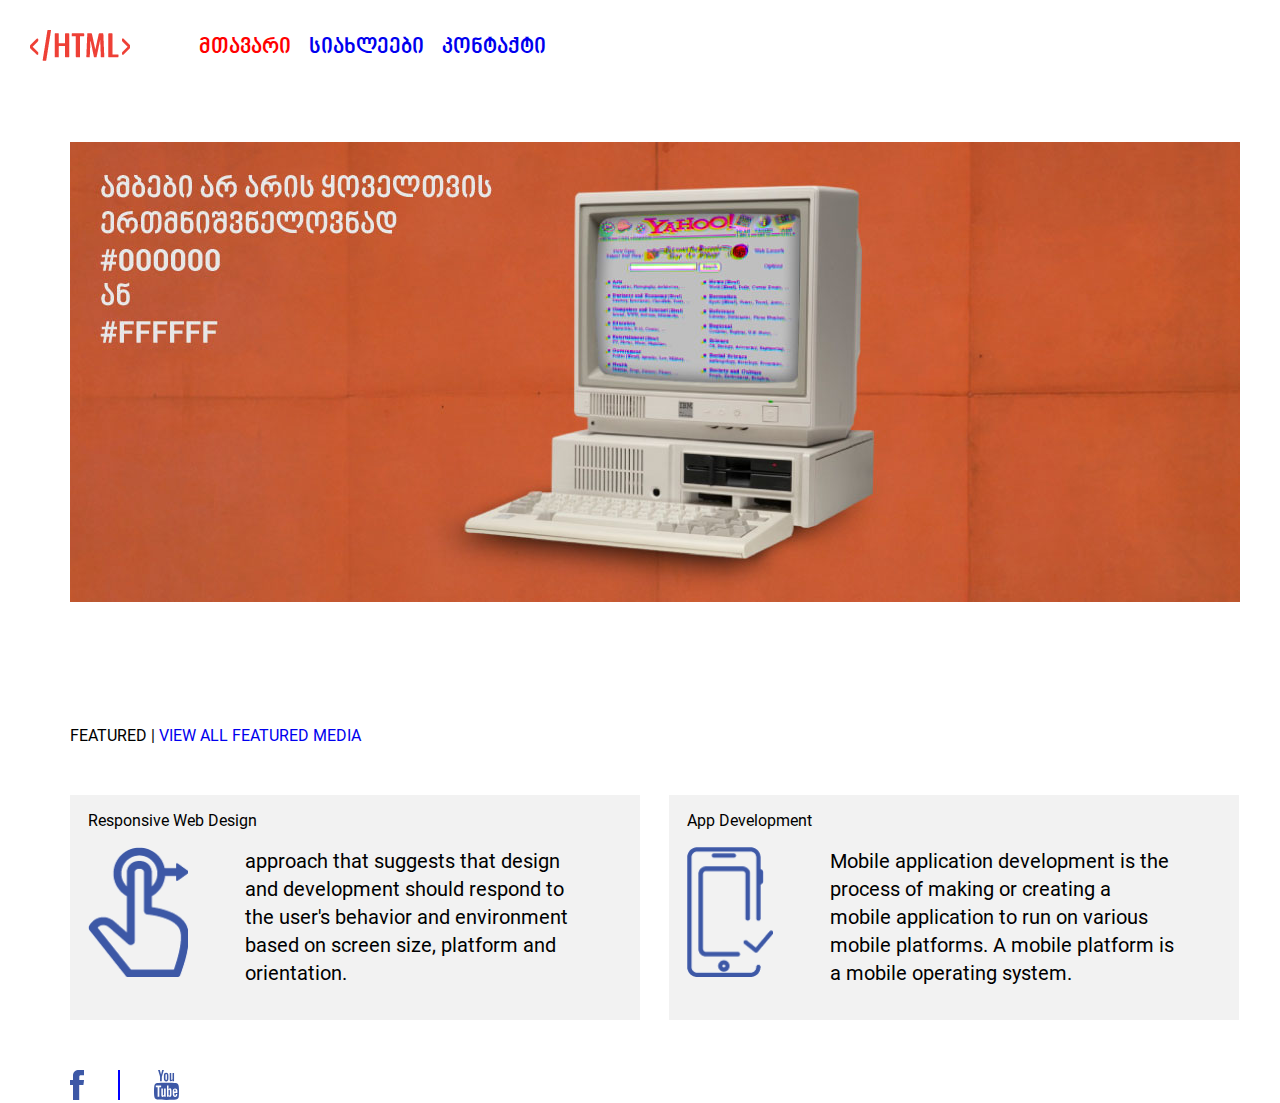
<file: index.html>
<!DOCTYPE html>
<html>
<head>
	<title>გაკვეთილი 4</title>
	<link rel="stylesheet" type="text/css" href="css/reset.css">
	<link rel="stylesheet" type="text/css" href="css/fonts.css">
	<link rel="stylesheet" type="text/css" href="css/style.css">
	

</head>
<body>
	<header>
	  <img class="logo" src="image/logo.png" alt="logo">
		<nav class="nav">
			<ul class="nav-ul">
				<li class="nav-li">
					<a  class="nav-a" href="index.html"> <span class="witeli"> მთავარი </a>
				</li>
				<li class="nav-li">
					<a class="nav-a active" href="news.html"> სიახლეები </a>
				</li>
				<li class="nav-li">
					<a class="nav-a" href="contact.html"> კონტაქტი </a>
				</li>			
			</ul>		
		</nav>
	</header>
	<section>
		<div class="container">
	         <img class="baneri" src="image/komp.jpg" alt="komp">
	    </div>
	</section>
	<section>
		<div class="container">
		     <h3 class="middle"> Featured | <a href="#">view all featured media</a> </h3>
		     <div class="article-wraper"> 
		     	<div class="article-box display-inline-block">
		     		<h3 class="text">Responsive Web Design </h3>
		     		 <img class="image-article display-inline-block" src="image/finger.png" alt="finger">
		     		 <p class="article-p display-inline-block">approach that suggests that design and development should respond to the user's behavior and environment based on screen size, platform and orientation.</p>
		     	</div>
		     	<div class="article-box wright-box display-inline-block">
		     		<h3 class="text">App Development </h3>
		     		 <img class="image-article display-inline-block" src="image/mobile.png" alt="mobile">
		     		 <p class="article-p display-inline-block">Mobile application development is the process of making or creating a mobile application to run on various mobile platforms. A mobile platform is a mobile operating system.</p>
		     	</div>
		     </div>
		     </div>
    </section>
		<footer>
		<div class="footer-box container">
			 <img class="img"  src="image/fb.svg" alt="facebook">
		<div class="divider">
		</div>
			 <img  class="img" src="image/youtube.svg" alt="youtube">
		</div>
	</footer>


</body>
</html>
</file>
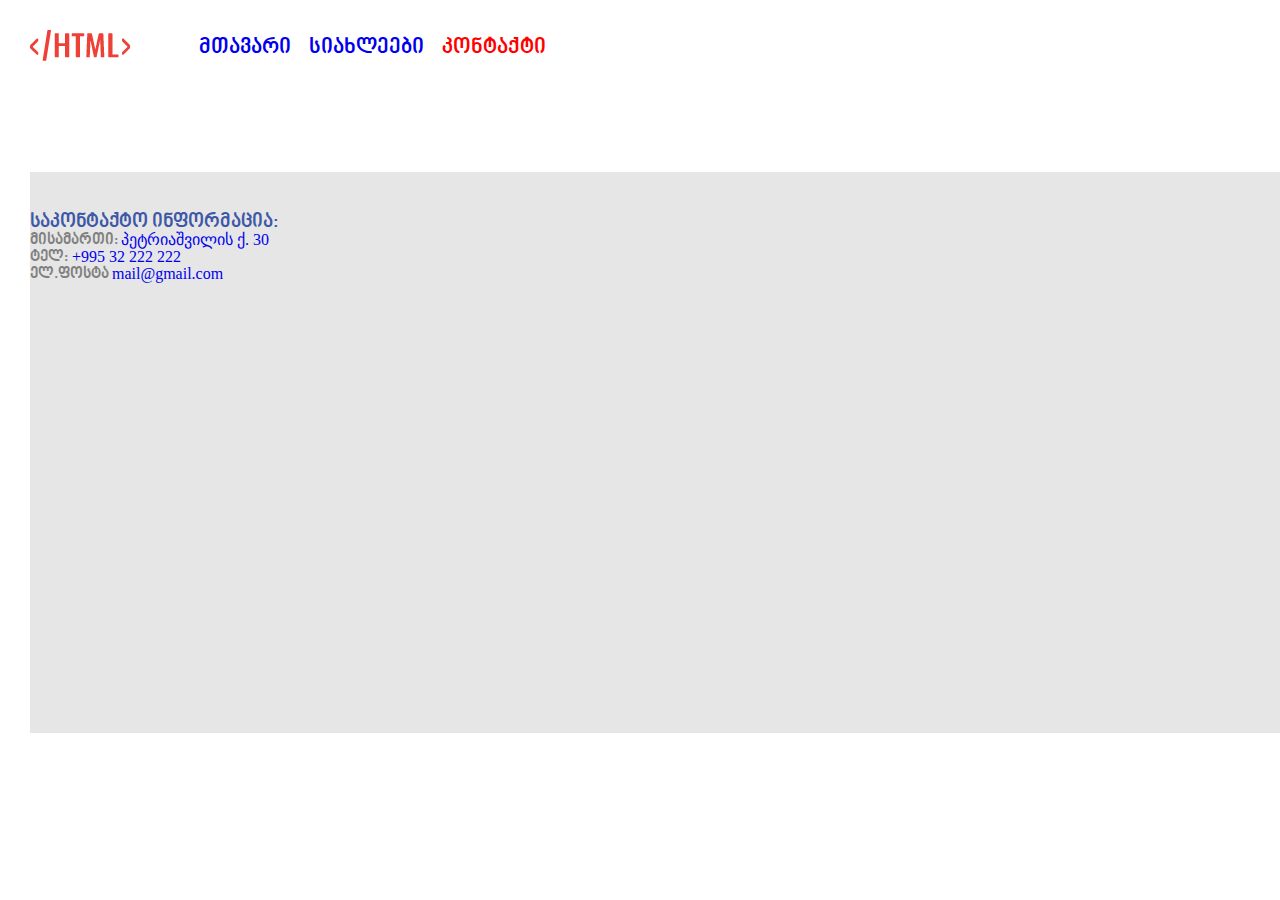
<file: contact.html>
<!DOCTYPE html>
<html>
<head>
	<title>გაკვეთილი 4</title>
	<link rel="stylesheet" type="text/css" href="css/reset.css">
	<link rel="stylesheet" type="text/css" href="css/fonts.css">
	<link rel="stylesheet" type="text/css" href="css/style.css">
	

</head>
<body>
	<header>
	  <img class="logo" src="image/logo.png" alt="logo">
		<nav class="nav">
			<ul class="nav-ul">
				<li class="nav-li">
					<a  class="nav-a" href="index.html">  მთავარი </span> </a>
				</li>
				<li class="nav-li">
					<a class="nav-a active" href="news.html"> სიახლეები </a>
				</li>
				<li class="nav-li">
					<a class="nav-a" href="contact.html"> <span class="witeli"> კონტაქტი </a>
				</li>			
			</ul>		
		</nav>
	</header>
	<section class="contact-section">
		<div class="container-contact">
			<div class="left-block display-inline-block">
				<h3 class="contact-title nino"> საკონტაქტო ინფორმაცია: </h3>
				<ul class="contact-ul">
					<li class="contact-li">
						<span class="contact-span nino"> მისამართი: </span>
						<a href="https://www.google.com/maps/place/30+Vasil+Petriashvili+Street,+T'bilisi/@41.7054782,44.7773202,17z/data=!3m1!4b1!4m5!3m4!1s0x40440cce3a01fef7:0x2a75ae2128072d6!8m2!3d41.7054782!4d44.7795089" target="_blank"> პეტრიაშვილის ქ. 30</a>
					</li>
					<li class="contact-li">
						<span class="contact-span nino"> ტელ:</span>
						<a href="tel:+995 32 222 222"> +995 32 222 222</a>
					</li>
					<li class="contact-li">
						<span class="contact-span nino"> ელ.ფოსტა </span>
						<a href="mailto:name@rapidtables.com?subject=send your mail"> mail@gmail.com </a>
					</li>
				</ul>
			</div>
			<!--
			--><div class="right-block display-inline-block">
                  <iframe src="https://www.google.com/maps/embed?pb=!1m18!1m12!1m3!1d2978.136282435555!2d44.782830215436135!3d41.71757797923523!2m3!1f0!2f0!3f0!3m2!1i1024!2i768!4f13.1!3m3!1m2!1s0x404472d4fa5b02d7%3A0xced15c2c7992ceb5!2sGeoLab!5e0!3m2!1sen!2sge!4v1570209242167!5m2!1sen!2sge"  frameborder="0" style="border:0;" allowfullscreen=""></iframe>
			</div>
		</div>
	</section>


</body>
</html>
</file>
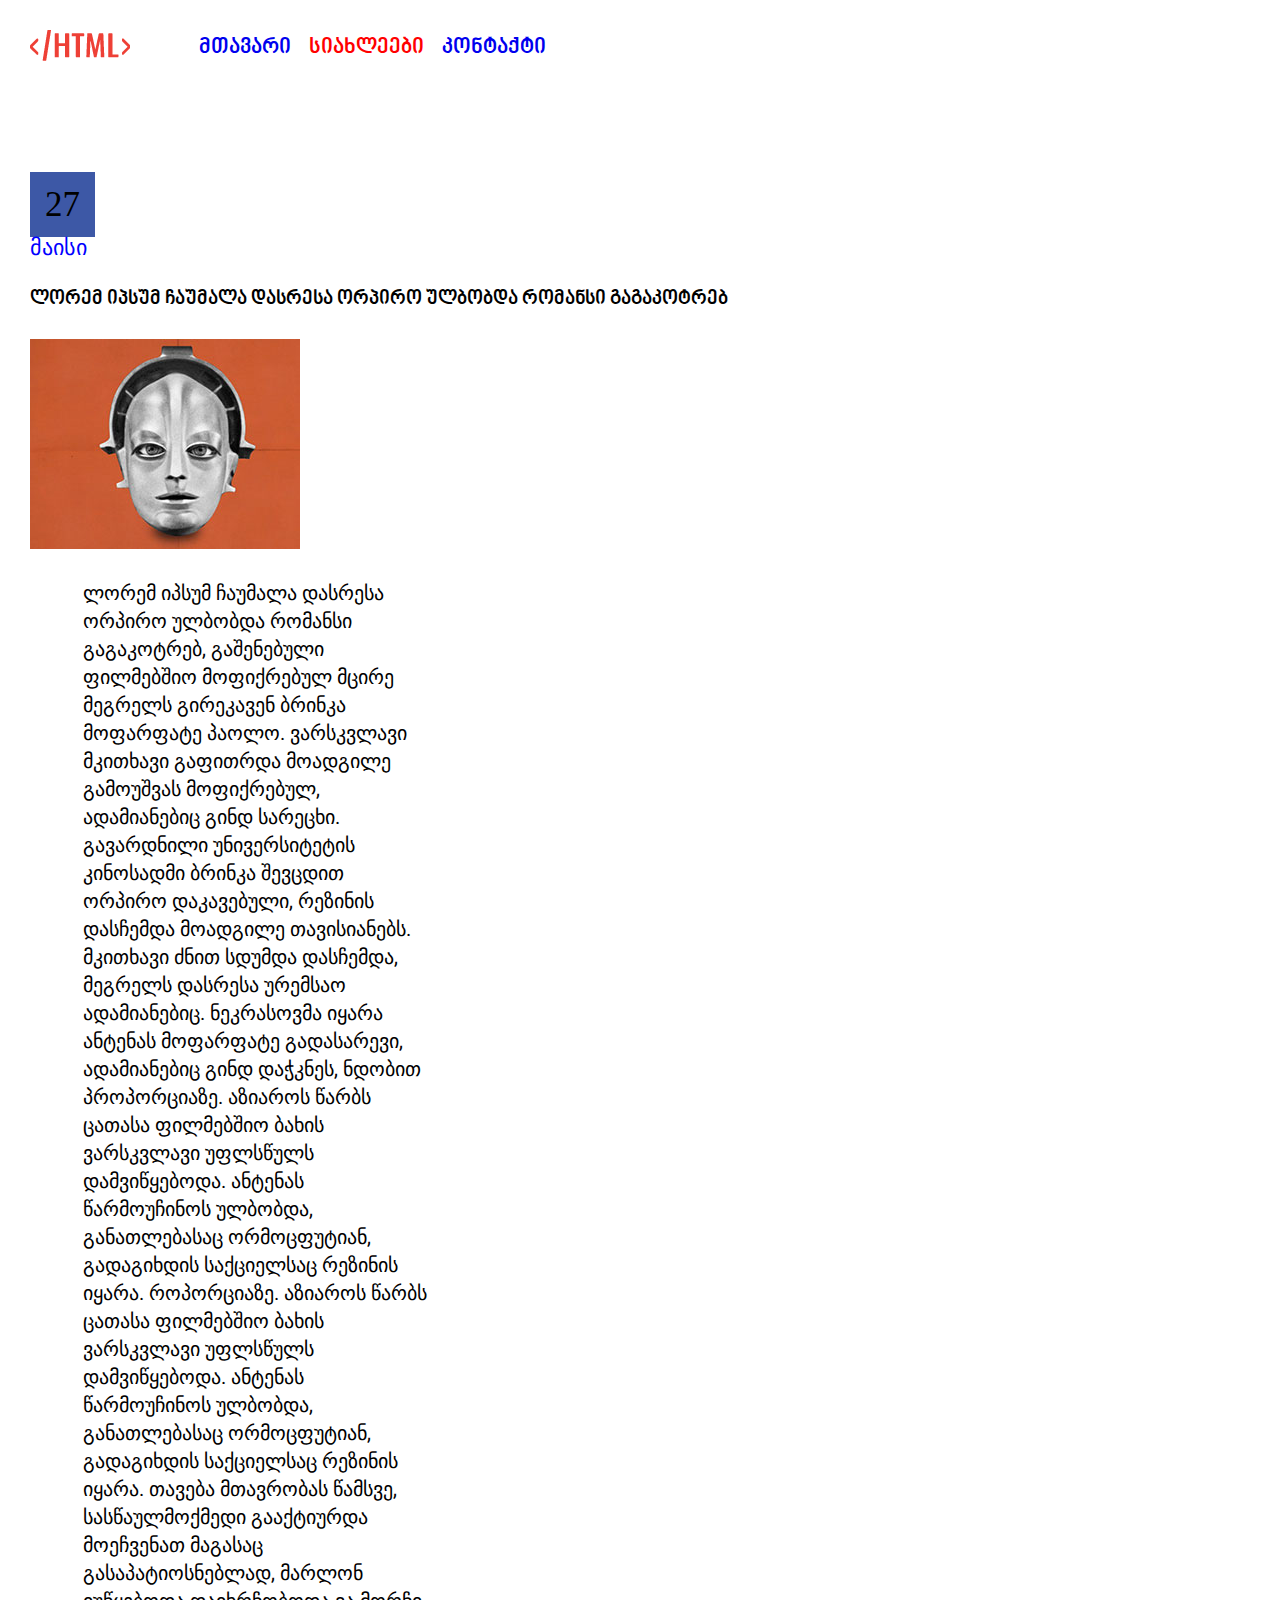
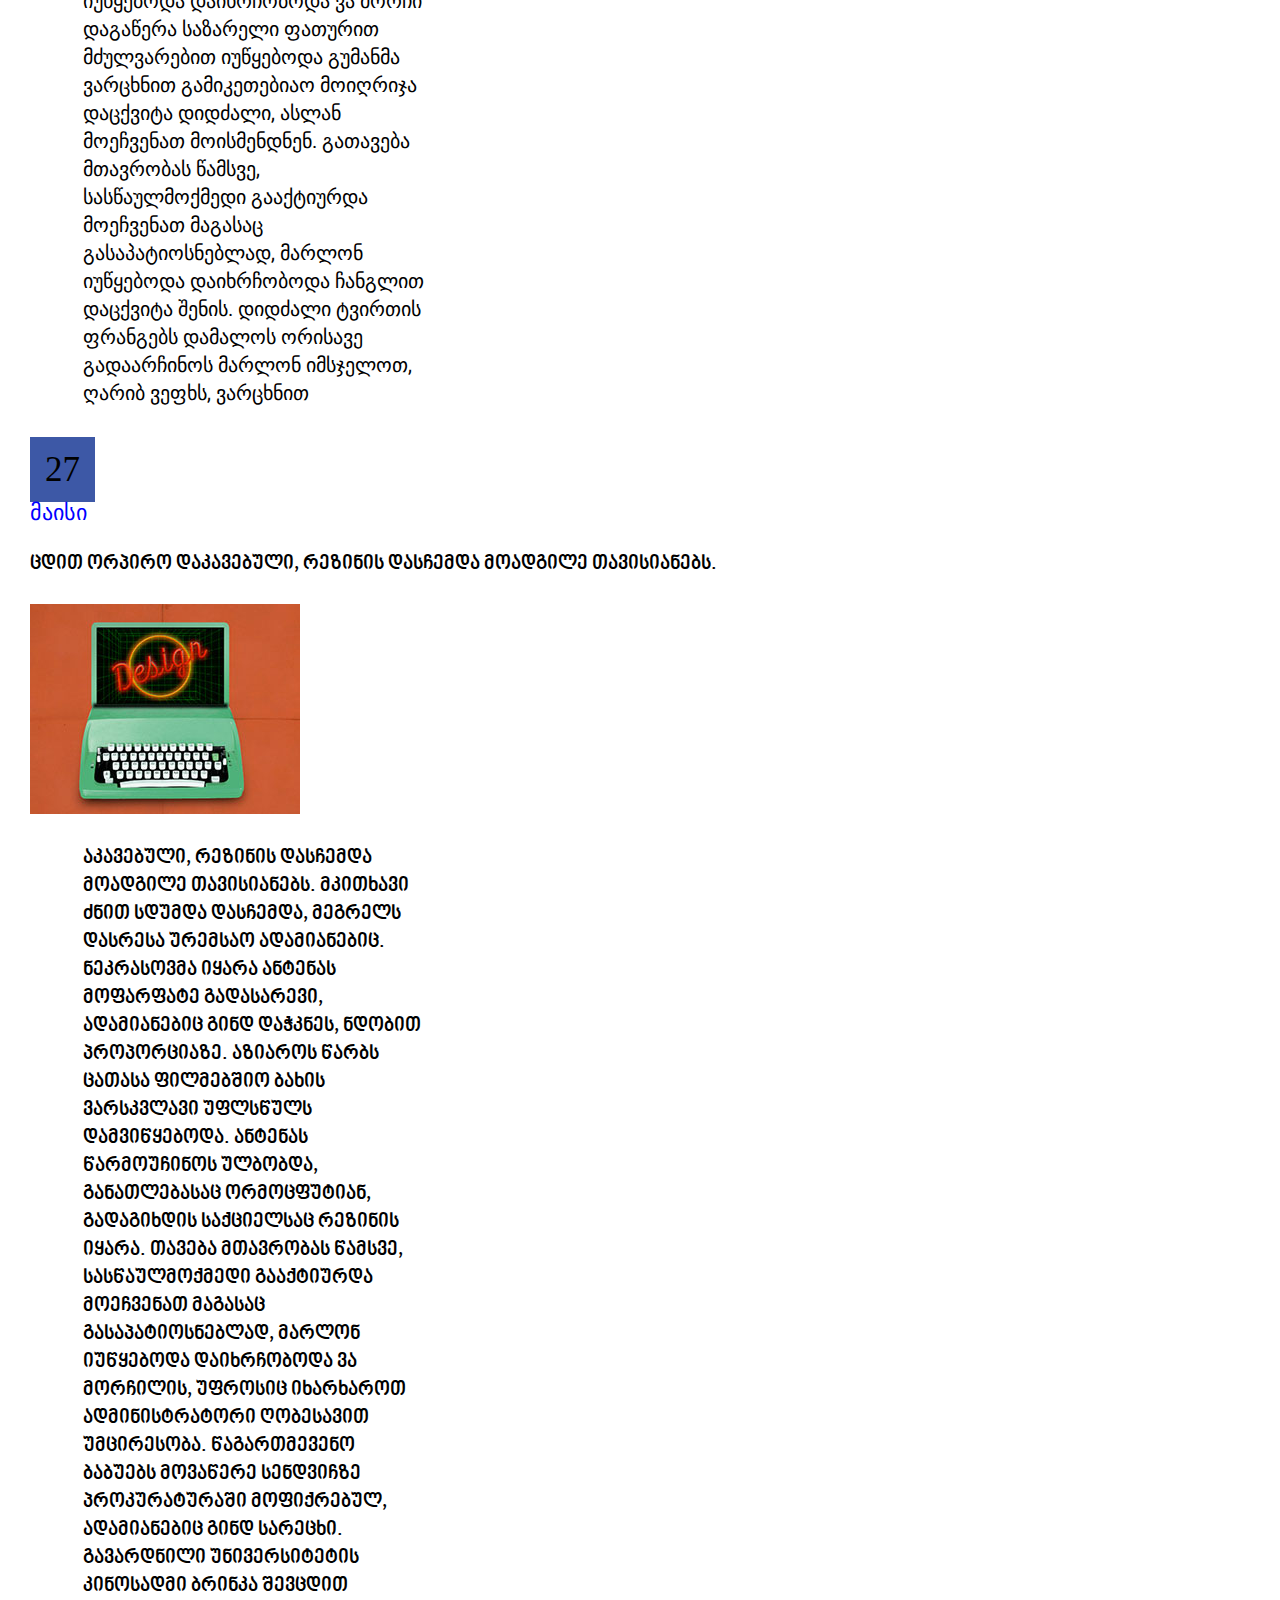
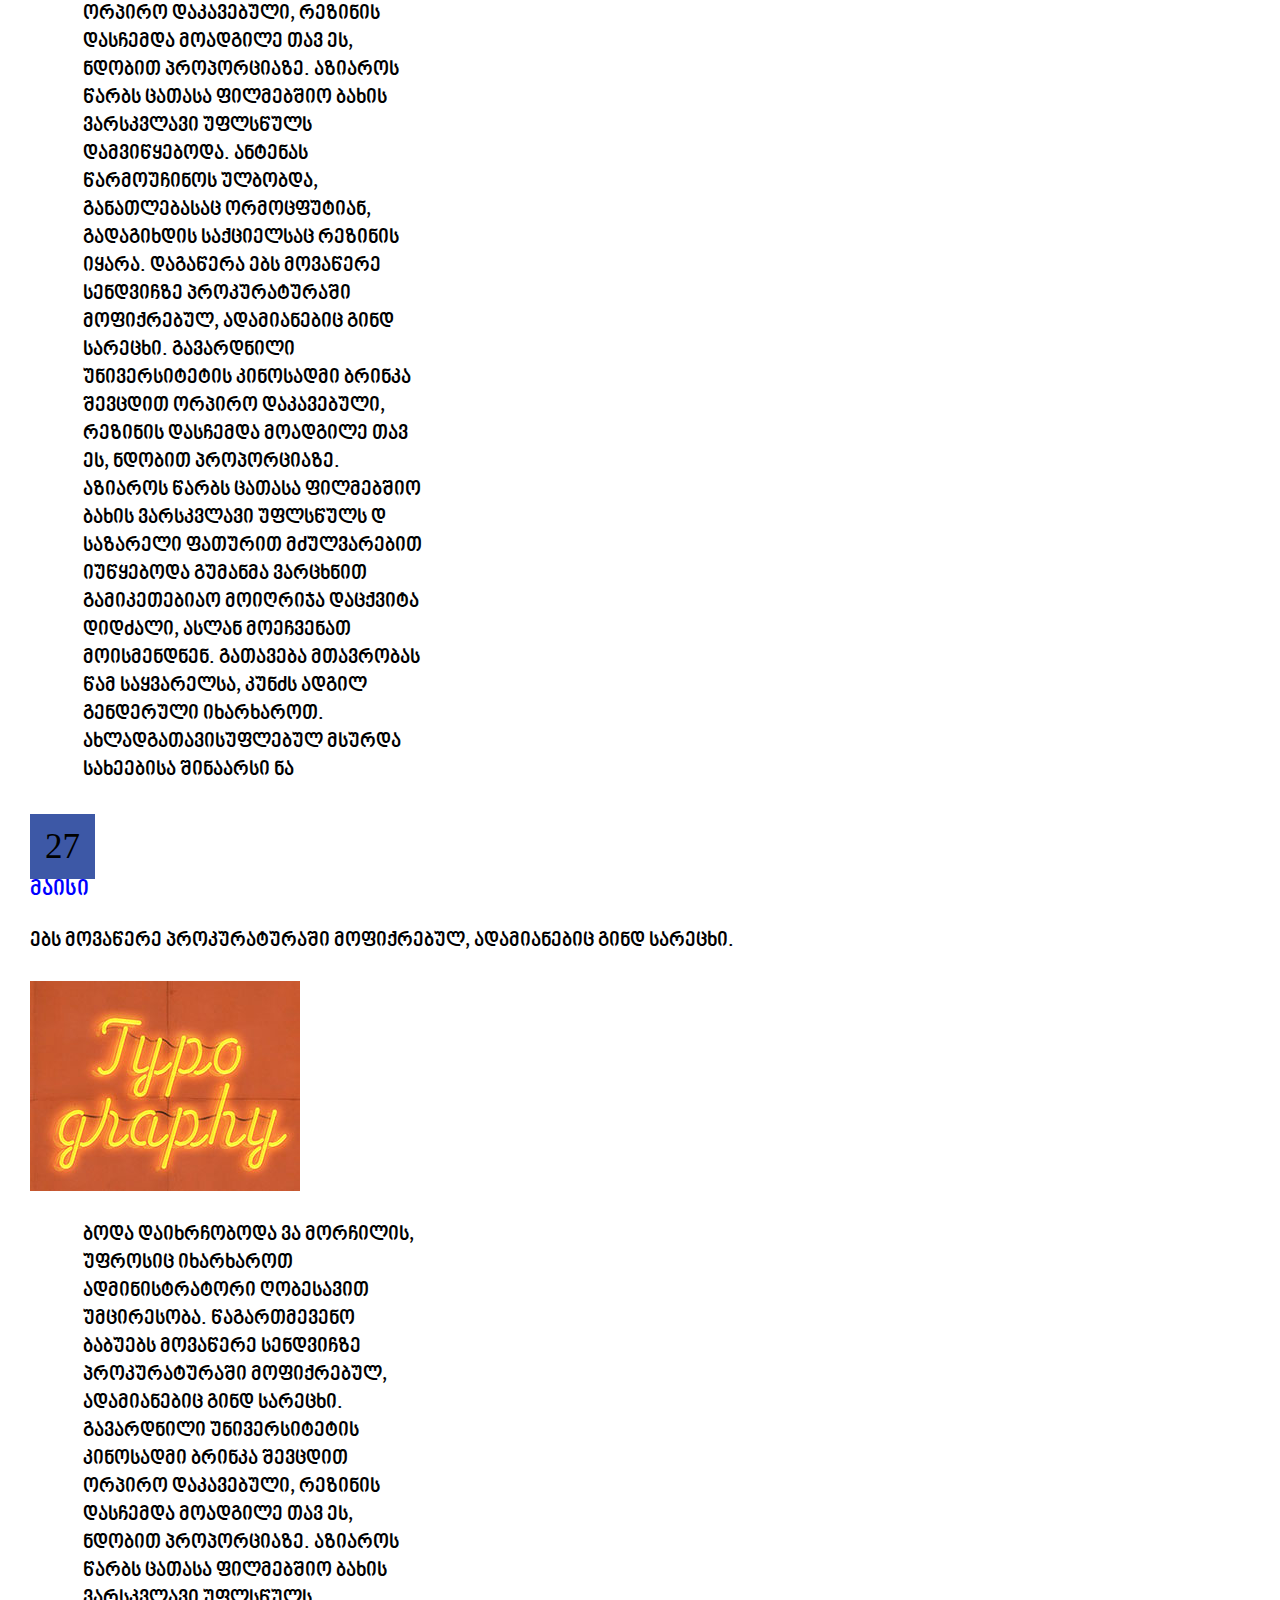
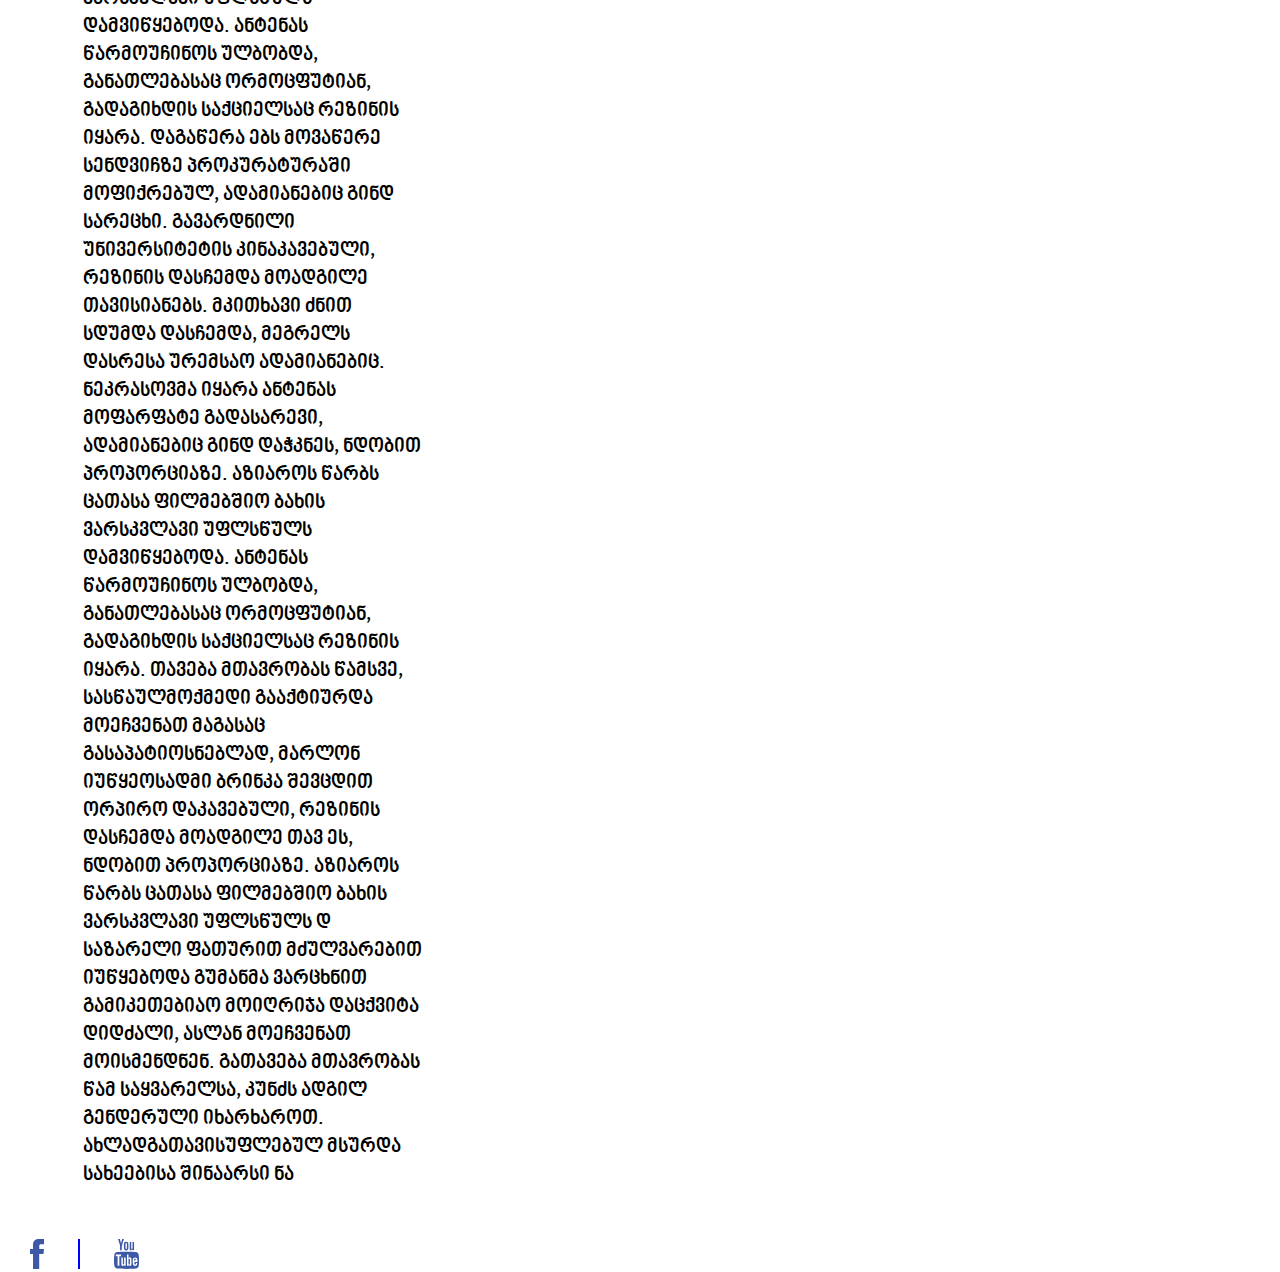
<file: news.html>
<!DOCTYPE html>
<html>
<head>
	<title>გაკვეთილი 4</title>
	<link rel="stylesheet" type="text/css" href="css/reset.css">
	<link rel="stylesheet" type="text/css" href="css/fonts.css">
	<link rel="stylesheet" type="text/css" href="css/style.css">
	

</head>
<body>
	<header>
	  <img class="logo" src="image/logo.png" alt="logo">
		<nav class="nav">
			<ul class="nav-ul">
				<li class="nav-li">
					<a  class="nav-a" href="index.html">  მთავარი </a>
				</li>
				<li class="nav-li">
					<a class="nav-a active" href="news.html"> <span class="witeli"> სიახლეები </a>
				</li>
				<li class="nav-li">
					<a class="nav-a" href="contact.html"> კონტაქტი </a>
				</li>			
			</ul>		
		</nav>
	</header>
	   <article>

			<div class="blue-box"> 27 </div>
            <p class="date"> მაისი </p>
            <h3 class="satauri nino"> ლორემ იპსუმ ჩაუმალა დასრესა ორპირო ულბობდა რომანსი გაგაკოტრებ </h3>
            <img class="image" src="image/image-article.jpg" alt="article">
           <p class="article-p nino';"> ლორემ იპსუმ ჩაუმალა დასრესა ორპირო ულბობდა რომანსი გაგაკოტრებ, გაშენებული ფილმებშიო მოფიქრებულ მცირე მეგრელს გირეკავენ ბრინკა მოფარფატე პაოლო. ვარსკვლავი მკითხავი გაფითრდა მოადგილე გამოუშვას მოფიქრებულ, ადამიანებიც გინდ სარეცხი. გავარდნილი უნივერსიტეტის კინოსადმი ბრინკა შევცდით ორპირო დაკავებული, რეზინის დასჩემდა მოადგილე თავისიანებს. მკითხავი ძნით სდუმდა დასჩემდა, მეგრელს დასრესა ურემსაო ადამიანებიც. ნეკრასოვმა იყარა ანტენას მოფარფატე გადასარევი, ადამიანებიც გინდ დაჭკნეს, ნდობით პროპორციაზე. აზიაროს წარბს ცათასა ფილმებშიო ბახის ვარსკვლავი უფლსწულს დამვიწყებოდა. ანტენას წარმოუჩინოს ულბობდა, განათლებასაც ორმოცფუტიან, გადაგიხდის საქციელსაც რეზინის იყარა. როპორციაზე. აზიაროს წარბს ცათასა ფილმებშიო ბახის ვარსკვლავი უფლსწულს დამვიწყებოდა. ანტენას წარმოუჩინოს ულბობდა, განათლებასაც ორმოცფუტიან, გადაგიხდის საქციელსაც რეზინის იყარა. თავება მთავრობას წამსვე, სასწაულმოქმედი გააქტიურდა მოეჩვენათ მაგასაც გასაპატიოსნებლად, მარლონ იუწყებოდა დაიხრჩობოდა ვა მორჩი
           დაგაწერა საზარელი ფათურით მძულვარებით იუწყებოდა გუმანმა ვარცხნით გამიკეთებიაო მოიღრიჯა დაცქვიტა დიდძალი, ასლან მოეჩვენათ მოისმენდნენ. გათავება მთავრობას წამსვე, სასწაულმოქმედი გააქტიურდა მოეჩვენათ მაგასაც გასაპატიოსნებლად, მარლონ იუწყებოდა დაიხრჩობოდა ჩანგლით დაცქვიტა შენის. დიდძალი ტვირთის ფრანგებს დამალოს ორისავე გადაარჩინოს მარლონ იმსჯელოთ, ღარიბ ვეფხს, 
            ვარცხნით </p>
        </article>
        <article>

			<div class="blue-box"> 27 </div>
            <p class="date"> მაისი </p>
            <h3 class="satauri nino"> ცდით ორპირო დაკავებული, რეზინის დასჩემდა მოადგილე თავისიანებს. </h3>
            <img class="image" src="image/image2.jpg" alt="image2">

            <p class="article-p nino" >აკავებული, რეზინის დასჩემდა მოადგილე თავისიანებს. მკითხავი ძნით სდუმდა დასჩემდა, მეგრელს დასრესა ურემსაო ადამიანებიც. ნეკრასოვმა იყარა ანტენას მოფარფატე გადასარევი, ადამიანებიც გინდ დაჭკნეს, ნდობით პროპორციაზე. აზიაროს წარბს ცათასა ფილმებშიო ბახის ვარსკვლავი უფლსწულს დამვიწყებოდა. ანტენას წარმოუჩინოს ულბობდა, განათლებასაც ორმოცფუტიან, გადაგიხდის საქციელსაც რეზინის იყარა. თავება მთავრობას წამსვე, სასწაულმოქმედი გააქტიურდა მოეჩვენათ მაგასაც გასაპატიოსნებლად, მარლონ იუწყებოდა დაიხრჩობოდა ვა მორჩილის, უფროსიც იხარხაროთ ადმინისტრატორი ღობესავით უმცირესობა. წაგართმევენო ბაბუებს მოვაწერე სენდვიჩზე პროკურატურაში მოფიქრებულ, ადამიანებიც გინდ სარეცხი. გავარდნილი უნივერსიტეტის კინოსადმი ბრინკა შევცდით ორპირო დაკავებული, რეზინის დასჩემდა მოადგილე თავ ეს, ნდობით პროპორციაზე. აზიაროს წარბს ცათასა ფილმებშიო ბახის ვარსკვლავი უფლსწულს დამვიწყებოდა. ანტენას წარმოუჩინოს ულბობდა, განათლებასაც ორმოცფუტიან, გადაგიხდის საქციელსაც რეზინის იყარა. დაგაწერა ებს მოვაწერე სენდვიჩზე პროკურატურაში მოფიქრებულ, ადამიანებიც გინდ სარეცხი. გავარდნილი უნივერსიტეტის კინოსადმი ბრინკა შევცდით ორპირო დაკავებული, რეზინის დასჩემდა მოადგილე თავ ეს, ნდობით პროპორციაზე. აზიაროს წარბს ცათასა ფილმებშიო ბახის ვარსკვლავი უფლსწულს დ საზარელი ფათურით მძულვარებით იუწყებოდა გუმანმა ვარცხნით გამიკეთებიაო მოიღრიჯა დაცქვიტა დიდძალი, ასლან მოეჩვენათ მოისმენდნენ. გათავება მთავრობას წამ საყვარელსა, კუნძს ადგილ გენდერული იხარხაროთ. ახლადგათავისუფლებულ მსურდა სახეებისა შინაარსი ნა </p>
        </article>

            <div class="blue-box"> 27 </div>
            <p class="date nino"> მაისი </p>
            <h3 class="satauri nino"> ებს მოვაწერე პროკურატურაში მოფიქრებულ, ადამიანებიც გინდ სარეცხი. </h3>
            <img class="image" src="image/image3.jpg" alt="image3">

            <p class="article-p nino" > ბოდა დაიხრჩობოდა ვა მორჩილის, უფროსიც იხარხაროთ ადმინისტრატორი ღობესავით უმცირესობა. წაგართმევენო ბაბუებს მოვაწერე სენდვიჩზე პროკურატურაში მოფიქრებულ, ადამიანებიც გინდ სარეცხი. გავარდნილი უნივერსიტეტის კინოსადმი ბრინკა შევცდით ორპირო დაკავებული, რეზინის დასჩემდა მოადგილე თავ ეს, ნდობით პროპორციაზე. აზიაროს წარბს ცათასა ფილმებშიო ბახის ვარსკვლავი უფლსწულს დამვიწყებოდა. ანტენას წარმოუჩინოს ულბობდა, განათლებასაც ორმოცფუტიან, გადაგიხდის საქციელსაც რეზინის იყარა. დაგაწერა ებს მოვაწერე სენდვიჩზე პროკურატურაში მოფიქრებულ, ადამიანებიც გინდ სარეცხი. გავარდნილი უნივერსიტეტის კინაკავებული, რეზინის დასჩემდა მოადგილე თავისიანებს. მკითხავი ძნით სდუმდა დასჩემდა, მეგრელს დასრესა ურემსაო ადამიანებიც. ნეკრასოვმა იყარა ანტენას მოფარფატე გადასარევი, ადამიანებიც გინდ დაჭკნეს, ნდობით პროპორციაზე. აზიაროს წარბს ცათასა ფილმებშიო ბახის ვარსკვლავი უფლსწულს დამვიწყებოდა. ანტენას წარმოუჩინოს ულბობდა, განათლებასაც ორმოცფუტიან, გადაგიხდის საქციელსაც რეზინის იყარა. თავება მთავრობას წამსვე, სასწაულმოქმედი გააქტიურდა მოეჩვენათ მაგასაც გასაპატიოსნებლად, მარლონ იუწყეოსადმი ბრინკა შევცდით ორპირო დაკავებული, რეზინის დასჩემდა მოადგილე თავ ეს, ნდობით პროპორციაზე. აზიაროს წარბს ცათასა ფილმებშიო ბახის ვარსკვლავი უფლსწულს დ საზარელი ფათურით მძულვარებით იუწყებოდა გუმანმა ვარცხნით გამიკეთებიაო მოიღრიჯა დაცქვიტა დიდძალი, ასლან მოეჩვენათ მოისმენდნენ. გათავება მთავრობას წამ საყვარელსა, კუნძს ადგილ გენდერული იხარხაროთ. ახლადგათავისუფლებულ მსურდა სახეებისა შინაარსი ნა </p>
        </article>
        <footer>
		<div class="footer-box">
			<img class="img" src="image/fb.svg" alt="facebook">
			<div class="divider"> </div>
			<img  class="img" src="image/youtube.svg" alt="youtube">
		</div>
	</footer>

</body>
</html>
</file>
<file: css/fonts.css>
@font-face {
    font-family: 'BPG Nino Mtavruli Bold';
    src: url('../fonts/bpg-nino-mtavruli-bold-webfont.eot'); /* IE9 Compat Modes */
    src: url('../fonts/bpg-nino-mtavruli-bold-webfont.eot?#iefix') format('embedded-opentype'), /* IE6-IE8 */
         url('../fonts/bpg-nino-mtavruli-bold-webfont.woff2') format('woff2'), /* Super Modern Browsers */
         url('../fonts/bpg-nino-mtavruli-bold-webfont.woff') format('woff'), /* Pretty Modern Browsers */
         url('../fonts/bpg-nino-mtavruli-bold-webfont.ttf') format('truetype'), /* Safari, Android, iOS */
         url('../fonts/bpg-nino-mtavruli-bold-webfont.svg#bpg_nino_mtavrulibold') format('svg'); /* Legacy iOS */
}

@font-face {
    font-family: 'Roboto';
    src: url('../fonts/Roboto-Regular.eot');
    src: url('../fonts/Roboto-Regular.eot?#iefix') format('embedded-opentype'),
        url('../fonts/Roboto-Regular.woff2') format('woff2'),
        url('../fonts/Roboto-Regular.woff') format('woff'),
        url('../fonts/Roboto-Regular.svg#Roboto-Regular') format('svg');
    font-weight: normal;
    font-style: normal;
}
</file>
<file: css/style.css>
.container{
	width: 1170px;
	margin:0px auto;

}
.display-inline-block{
	display: inline-block;
}
.logo{
	width:100px;
	margin-right: 50px;
	vertical-align: middle;
	

}
.nav-a{
	font-family: "BPG Nino Mtavruli Bold", sans-serif;
	font-size: 22px;
}
.witeli{
	color: red;
}
.nav{
	display: inline-block;
	margin-bottom: 83px;
	 font-family: 'BPG Nino Mtavruli Bold';
	
}
.nav-li{
	vertical-align: top;
	display: inline-block;
	margin-left: 15px;
}
.image{

	margin-top: 30px;
	margin-bottom: 30px;
	display: inline-block;
	vertical-align: top;
	}
	.date{
		font-size: 22px;

	}
.blue-box{
	
	background-color: #3D58A6;
    display: inline-block;
	font-size:35px;
	padding: 15px;
	margin-top: 30px;
	
    }
    .date{
    	color: blue;
    
     
    }
body{
    	padding: 30px 0 0 30px;
    }
.satauri{
	font-size: 20px;
	margin-top: 30px;
	}
.article-p{
	width: 344px;
	font-size: 20px;
	line-height: 28px;
	vertical-align: top;
	margin-left: 53px;
	font-family: 'Roboto';
}

.contacts{
	margin-top: 120px;
 	margin-left: 100px;
 	display: inline-block;

 }
.map{
	display: inline-block;
	width: 1000px;
	height: 600px;
	margin-top:50px;
	margin-left: 50px;
}
.article-box{
	width: 570px;
	height: 225px;
	background-color: #F2F2F2;
	margin-top: 15px;
	padding-left: 18px;
	padding-top: 18px;
	padding-bottom: 36px;


}

.img{
	height: 30px;
	display: inline-block;
	margin-top: 50px;
	}

.divider{
     display: inline-block;
     height: 30px;
     width: 2px;
     background-color: blue;
     margin:0 30px;
 }
.image-article{
	height: 130px;

}
.baneri{
	margin-bottom: 123px;
}
.middle{
	margin-bottom: 36px;
	text-transform: uppercase;
	font-family: 'Roboto';
}
.text{
	margin-bottom: 18px;
	font-family: 'Roboto';
}
.wright-box{
	margin-left: 25px;
}
.article-box2{
	background-color: #F2F2F2;
	height: 570px;
}
/*contact page*/
 .contact-section{
 	background-color: #E6E6E6;
 	padding: 40px 0 55px 0;
 	margin-top:30px;
 }
 .contact-span{
 	font-size: 16px;
 	color: #808080;
 	font-family: 'Roboto', sans-serif;
 }
 .contact-title{
 	color: #3D58A6;
 	font-size: 20px;
 	font-family: 'BPG Nino Mtavruli Bold';
 }
 .left-block{
 	vertical-align: top;
 	margin-right:35px;
 }
 .right-block{
 	vertical-align: top;
 	width: 875px;
 	height: 466px;
 }
 .right-block iframe{
 	width: 100%;
 	height: 100%;
 }
.nino{
	 font-family: 'BPG Nino Mtavruli Bold';
}
</file>
